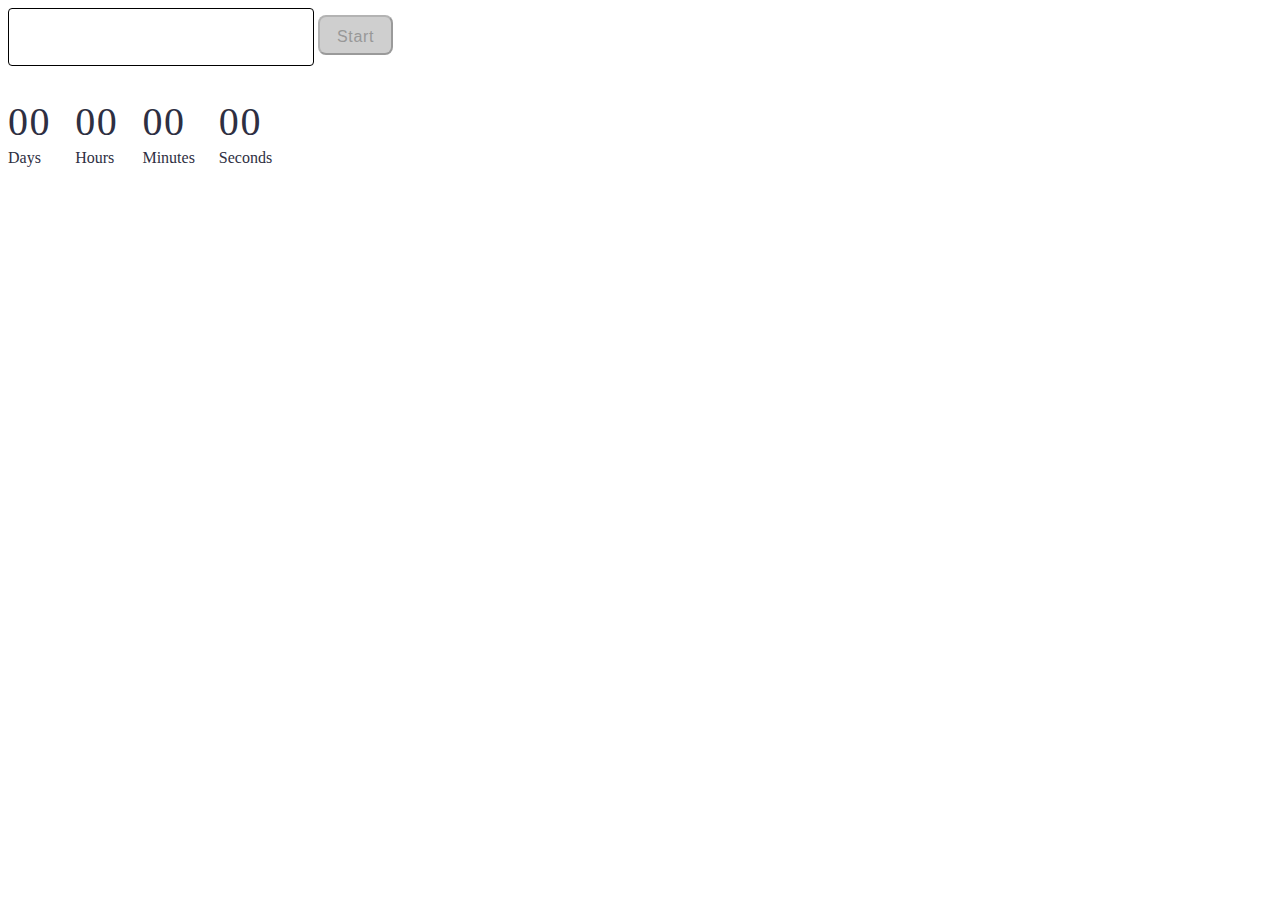
<file: src/1-timer.html>
<!DOCTYPE html>
<html lang="en">
  <head>
    <meta charset="UTF-8" />
    <meta http-equiv="X-UA-Compatible" content="IE=edge" />
    <meta name="viewport" content="width=device-width, initial-scale=1.0" />
    <title>Timer</title>
    <link rel="stylesheet" href="./css/styles.css" />
  </head>
  <body>
    <input type="text" id="datetime-picker" class="input-field" />
    <button type="button" class="start-btn" data-start disabled>Start</button>

    <div class="timer">
      <div class="field">
        <span class="value" data-days>00</span>
        <span class="label">Days</span>
      </div>
      <div class="field">
        <span class="value" data-hours>00</span>
        <span class="label">Hours</span>
      </div>
      <div class="field">
        <span class="value" data-minutes>00</span>
        <span class="label">Minutes</span>
      </div>
      <div class="field">
        <span class="value" data-seconds>00</span>
        <span class="label">Seconds</span>
      </div>
    </div>

    <p>
      <a href="./index.html"></a>
    </p>

    <script type="module" src="./js/1-timer.js"></script>
  </body>
</html>
</file>
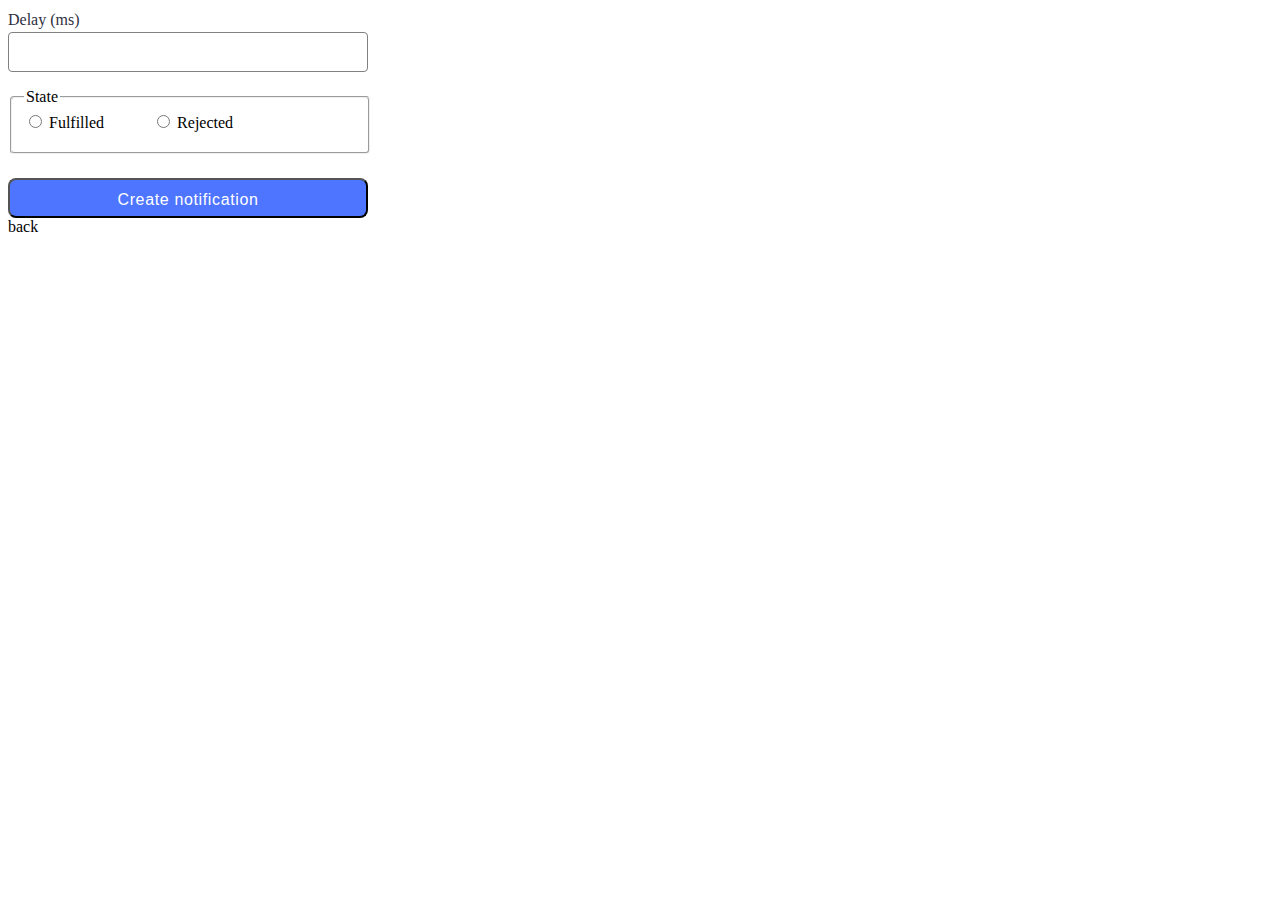
<file: src/2-snackbar.html>
<!DOCTYPE html>
<html lang="en">
  <head>
    <meta charset="UTF-8" />
    <meta http-equiv="X-UA-Compatible" content="IE=edge" />
    <meta name="viewport" content="width=device-width, initial-scale=1.0" />
    <title>Snackbar</title>
    <link rel="stylesheet" href="css/styles.css" />
  </head>
  <body>
    <form class="form">
      <label class="label">
        Delay (ms)
        <input type="number" name="delay" class="input-delay" required />
      </label>

      <fieldset class="fieldset">
        <legend>State</legend>
        <div class="radio-btn-box">
          <label>
            <input type="radio" name="state" value="fulfilled" required />
            Fulfilled
          </label>
          <label>
            <input type="radio" name="state" value="rejected" required />
            Rejected
          </label>
        </div>
      </fieldset>

      <button type="submit" class="btn">Create notification</button>
    </form>

    <p>
      <a href="./index.html">back</a>
    </p>

    <script type="module" src="./js/2-snackbar.js"></script>
  </body>
</html>
</file>
<file: src/css/styles.css>
/**
  |============================
  | include css partials with
  | default @import url()
  |============================
*/
/* Common styles */
@import url('./reset.css');
@import url('./timer.css');
@import url('./snackbar.css');
</file>
